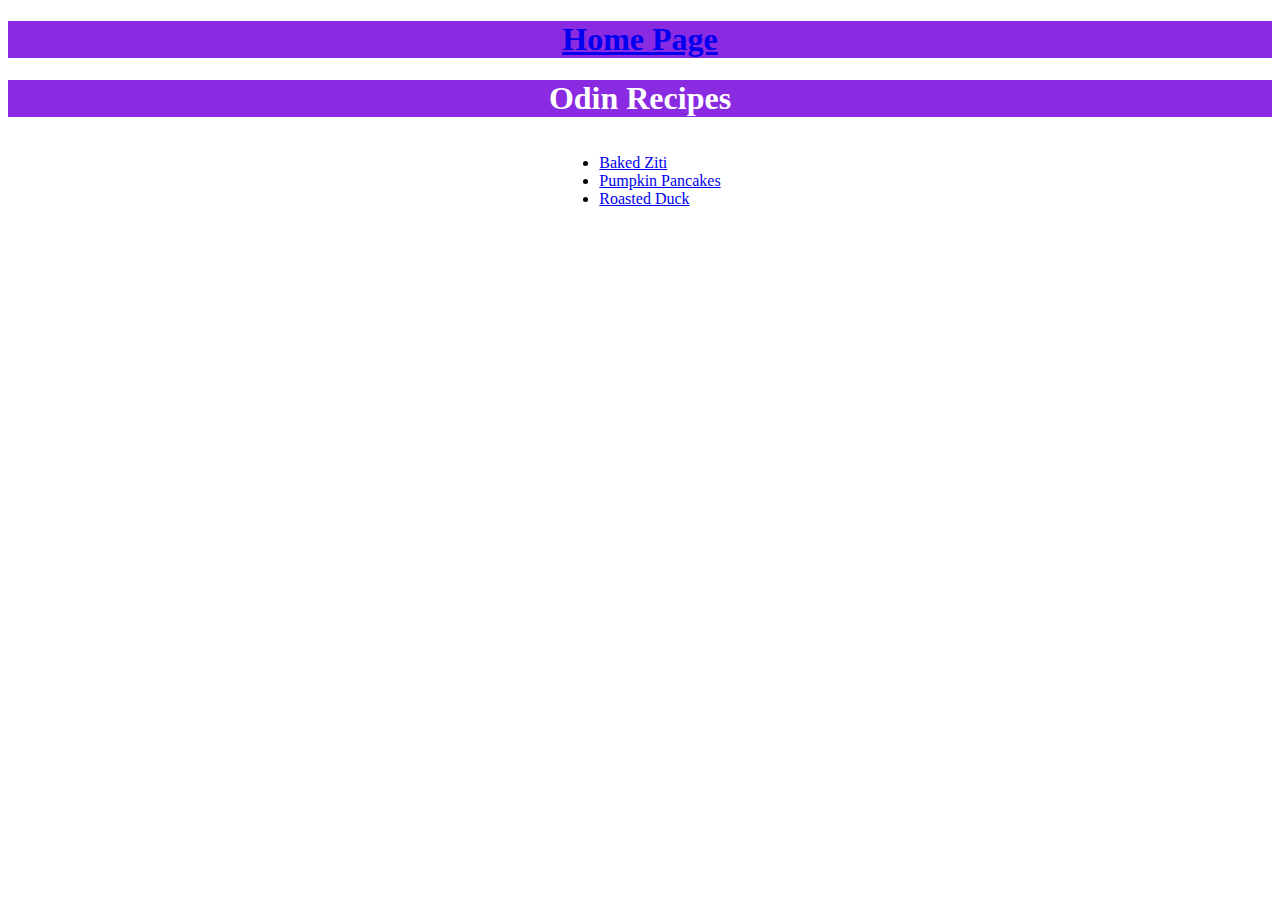
<file: index.html>
<!DOCTYPE html>
<html lang="en">
    <head>
        <meta charset="UTC-8">
        <link rel="stylesheet" href="style.css">
    </head>
    <body>
        <div class="heading"><a href="index.html"><h1>Home Page<h1></a></div>
        <div class="heading"><h1>Odin Recipes</h1></div>
    </body>
    <p>
        <div class="center">
        <ul class="list">
            <li><a href="recipes/bakedziti.html">Baked Ziti</a></li>
            <li><a href="recipes/pumpkinpancakes.html">Pumpkin Pancakes</a></li>
            <li><a href="recipes/roastedduck.html">Roasted Duck</a></li>
        </ul>
    </div>
    </p>
</file>
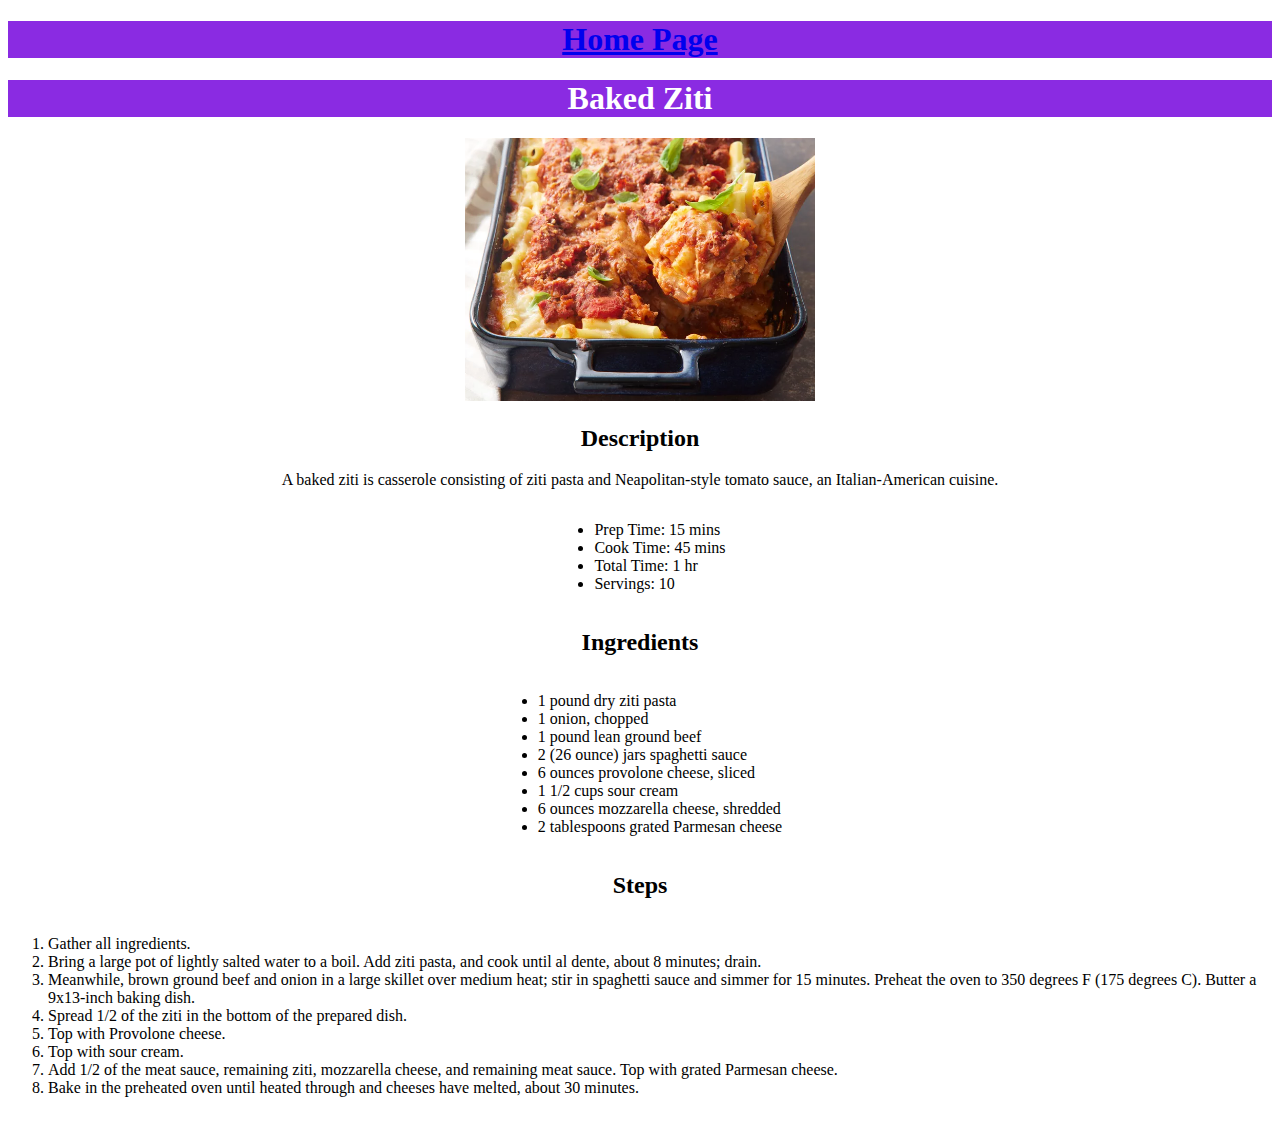
<file: recipes/bakedziti.html>
<!DOCTYPE html>
<html lang="en">
   <head>
       <meta charset="UTC-8">
       <link rel="stylesheet" href="../style.css">
   </head>
   <body>
    <div class="heading"><a href="../index.html"><h1>Home Page<h1></a></div>
       <div class="heading"><h1>Baked Ziti</h1></div>
       <div class="center"><img src="../images/bakedziti.jpg" alt="a baked ziti in a tray with some picked up by a wooden spoon"></div>
       <h2>Description</h2>
       <p>
        A baked ziti is casserole consisting of ziti pasta and Neapolitan-style tomato sauce, an Italian-American cuisine.
       </p>
       <p>
        <div class="center">
        <ul class="list">
            <li>Prep Time: 15 mins</li>
            <li>Cook Time: 45 mins</li>
            <li>Total Time: 1 hr</li>
            <li>Servings: 10</li>
        </ul>
    </div>
       </p>
       <h2>Ingredients</h2>
       <p>
        <div class="center">
        <ul class="list">
            <li>1 pound dry ziti pasta</li>
            <li>1 onion, chopped</li>
            <li>1 pound lean ground beef</li>
            <li>2 (26 ounce) jars spaghetti sauce</li>
            <li>6 ounces provolone cheese, sliced</li>
            <li>1 1/2 cups sour cream</li>
            <li>6 ounces mozzarella cheese, shredded</li>
            <li>2 tablespoons grated Parmesan cheese</li>
        </ul>
    </div>
    </p>
    <h2>Steps</h2>
    <p>
        <div class="center">
        <ol class="list">
            <li>Gather all ingredients.</li>
            <li>Bring a large pot of lightly salted water to a boil. Add ziti pasta, and cook until al dente, about 8 minutes; drain.</li>
            <li>Meanwhile, brown ground beef and onion in a large skillet over medium heat; stir in spaghetti sauce and simmer for 15 minutes. Preheat the oven to 350 degrees F (175 degrees C). Butter a 9x13-inch baking dish.</li>
            <li>Spread 1/2 of the ziti in the bottom of the prepared dish.</li>
            <li>Top with Provolone cheese.</li>
            <li>Top with sour cream.</li>
            <li>Add 1/2 of the meat sauce, remaining ziti, mozzarella cheese, and remaining meat sauce. Top with grated Parmesan cheese.</li>
            <li>Bake in the preheated oven until heated through and cheeses have melted, about 30 minutes.</li>
        </ol>
    </div>
    </p>
       </body>
</file>
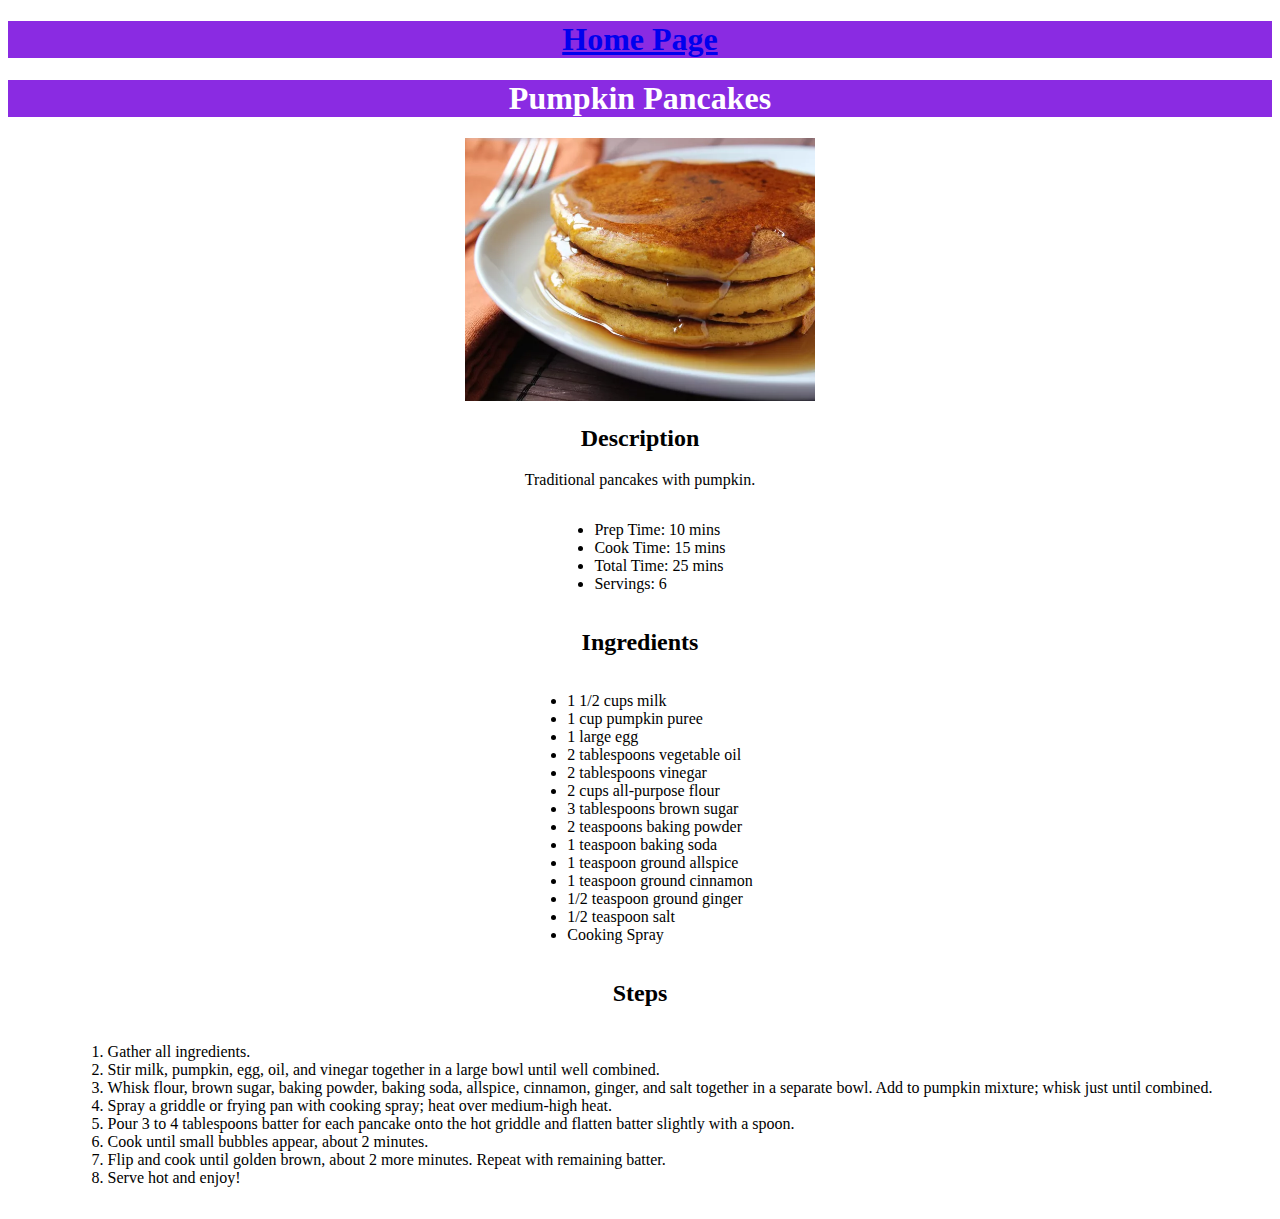
<file: recipes/pumpkinpancakes.html>
<!DOCTYPE html>
<html lang="en">
   <head>
       <meta charset="UTC-8">
       <link rel="stylesheet" href="../style.css">
   </head>
   <body>
    <div class="heading"><a href="../index.html"><h1>Home Page<h1></a></div>
    <div class="heading"><h1>Pumpkin Pancakes</h1></div>
    <div class="center"><img src="../images/pumpkinpancakes.jpg" alt="Pumpkin Pancakes on a plate"></div>
       <h2>Description</h2>
       <p>
        Traditional pancakes with pumpkin.
       </p>
       <div class="center">
        <ul class="list">
            <li>Prep Time: 10 mins</li>
            <li>Cook Time: 15 mins</li>
            <li>Total Time: 25 mins</li>
            <li>Servings: 6</li>
        </ul>
    </div>
       </p>
       <h2>Ingredients</h2>
       <p>
        <div class="center">
        <ul class="list">
            <li>1 1/2 cups milk</li>
            <li>1 cup pumpkin puree</li>
            <li>1 large egg</li>
            <li>2 tablespoons vegetable oil</li>
            <li>2 tablespoons vinegar</li>
            <li>2 cups all-purpose flour</li>
            <li>3 tablespoons brown sugar</li>
            <li>2 teaspoons baking powder</li>
            <li>1 teaspoon baking soda</li>
            <li>1 teaspoon ground allspice</li>
            <li>1 teaspoon ground cinnamon</li>
            <li>1/2 teaspoon ground ginger</li>
            <li>1/2 teaspoon salt</li>
            <li>Cooking Spray</li>
        </ul>
        </div>
       </p>
       <h2>Steps</h2>
       <p>
        <div class="center">
        <ol class="list">
            <li>Gather all ingredients.</li>
            <li>Stir milk, pumpkin, egg, oil, and vinegar together in a large bowl until well combined.</li>
            <li>Whisk flour, brown sugar, baking powder, baking soda, allspice, cinnamon, ginger, and salt together in a separate bowl. Add to pumpkin mixture; whisk just until combined.</li>
            <li> Spray a griddle or frying pan with cooking spray; heat over medium-high heat.</li>
            <li>Pour 3 to 4 tablespoons batter for each pancake onto the hot griddle and flatten batter slightly with a spoon.</li>
            <li>Cook until small bubbles appear, about 2 minutes.</li>
            <li>Flip and cook until golden brown, about 2 more minutes. Repeat with remaining batter.</li>
            <li>Serve hot and enjoy!</li>
        </ol>
    </div>
       </p>
   </body>
</file>
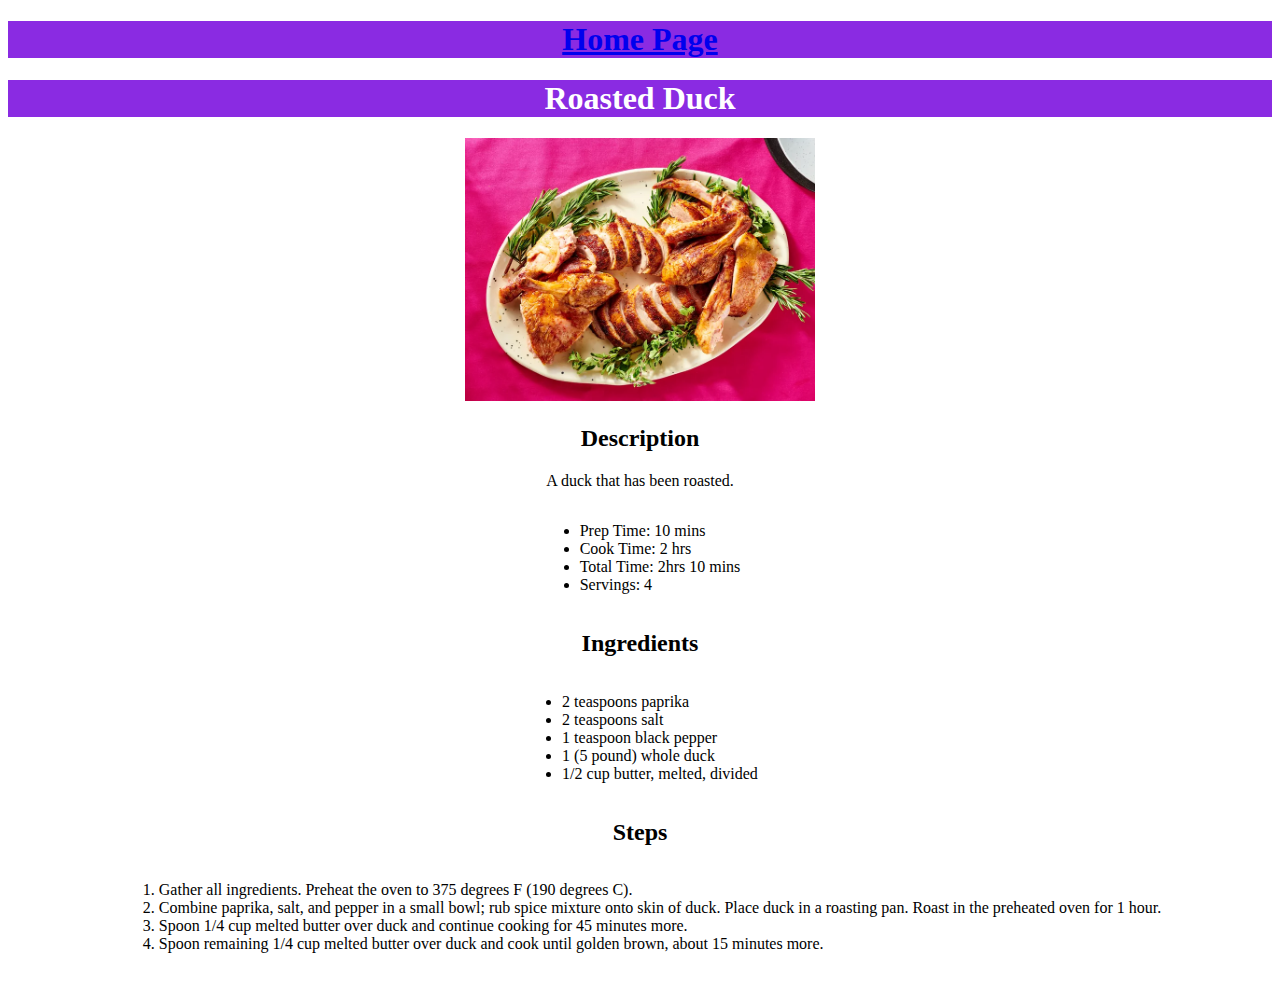
<file: recipes/roastedduck.html>
<!DOCTYPE html>
<html lang="en">
    <head>
        <meta charset="UTC-8">
        <link rel="stylesheet" href="../style.css">
    </head>
    <div class="heading"><a href="../index.html"><h1>Home Page<h1></a></div>
    <div class="heading"><h1>Roasted Duck</h1></div>
<div class="center"><img src="../images/roastedduck.jpg" alt="A roasted duck on a plate"></div>
    <h2>Description</h2>
 <p>
        A duck that has been roasted.
       </p>
       <p>
        <div class="center">
        <ul class="list">
            <li>Prep Time: 10 mins</li>
            <li>Cook Time: 2 hrs</li>
            <li>Total Time: 2hrs 10 mins</li>
            <li>Servings: 4</li>
        </ul>
    </div>
       </p>
    <h2>Ingredients</h2>
<p>
    <div class="center">
    <ul class="list">
        <li>2 teaspoons paprika</li>
        <Li>2 teaspoons salt</Li>
        <li>1 teaspoon black pepper</li>
        <Li>1 (5 pound) whole duck</Li>
        <Li>1/2 cup butter, melted, divided</Li>
    </ul>
</div>
</p>
    <h2>Steps</h2>
    <p>
        <div class="center">
        <ol class="list">
            <li>Gather all ingredients. Preheat the oven to 375 degrees F (190 degrees C).</li>
            <li>Combine paprika, salt, and pepper in a small bowl; rub spice mixture onto skin of duck. Place duck in a roasting pan. Roast in the preheated oven for 1 hour.</li>
            <li>Spoon 1/4 cup melted butter over duck and continue cooking for 45 minutes more.</li>
            <li>Spoon remaining 1/4 cup melted butter over duck and cook until golden brown, about 15 minutes more.</li>
        </ol>
    </div>
    </p>
</file>
<file: style.css>
.heading {
    background-color: blueviolet;
    color: white;
    font-family: "Garamond", "Georgia", serif;
    text-align: center;
}

p {
    text-align: center;
    
}

.center {
    text-align: center;
}

.list {
  display: inline-block;
  text-align: left;
}

img {
    height: auto;
    width: 350px;
}

h2 {
    text-align: center;
}
</file>
